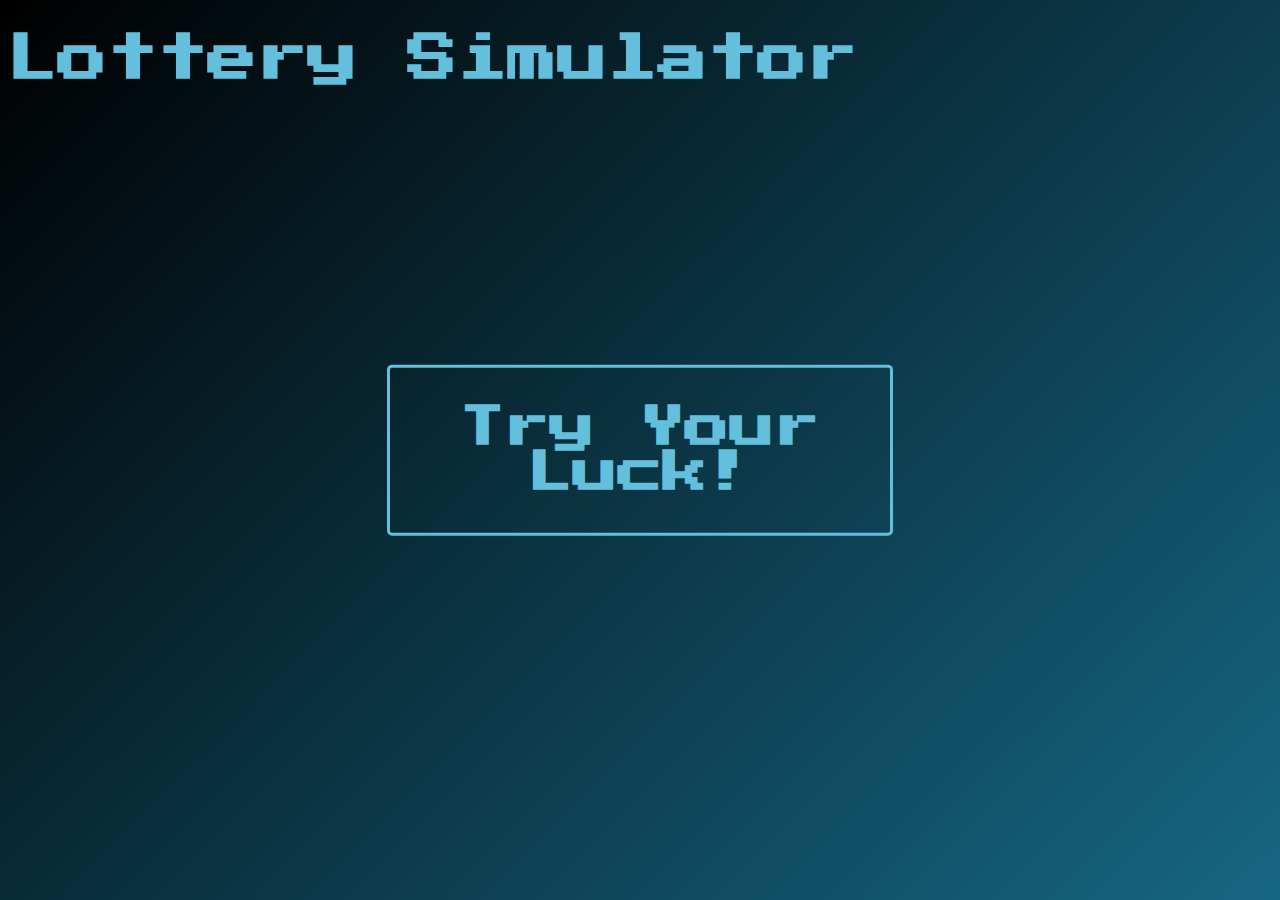
<file: index.html>
<!doctype html>
<html>
<head>
    <meta charset="utf-8">
    <title>Lottery Simulator</title>
    <!-- Internal Style Sheet -->
    <style type="text/css">
        a {text-decoration: none; display: block;}
        .button {top: 50%; position: absolute;
                 left: 50%; -ms-transform: translate(-50%, -50%); 
                 transform: translate(-50%, -50%);}
    </style>
    <!-- End of Style Sheet -->
    <link rel="stylesheet" href="styles.css">
    <link rel="icon" href="./icons/favicon.ico">
    <meta name="viewport" content="width=device-width, initial-scale=1">
    <link rel="stylesheet" media="screen and (max-width:750px)" href="handheld.css"/>
</head>
<body>
    <!-- Header -->
    <div id=header>
        <h1>Lottery Simulator</h1>
    </div> 
    <br />
    <!-- End of Header -->
    
    <!-- Main Section -->
    <div id=main>
        <center>
        <div class=button>
            <a href="results.html"><h2>Try Your Luck!</h2></a>
        </div>
        </center>
    </div>
    <!-- End of Main Section -->
</body>
</html>
</file>
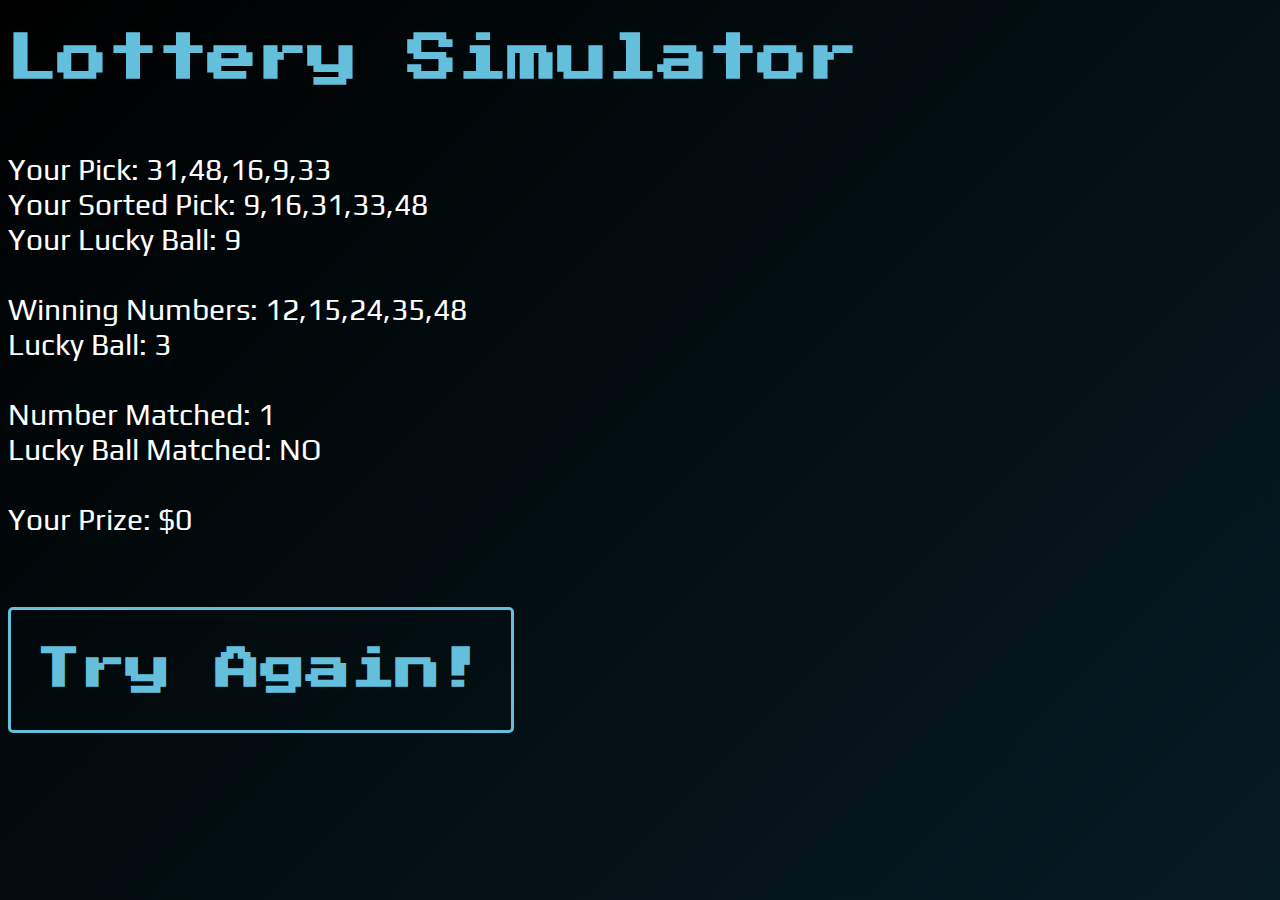
<file: results.html>
<!doctype html>
<html>
<head>
    <meta charset="utf-8">
    <title>Lottery Simulator</title>
    <!-- Internal Style Sheet -->
    <style type="text/css">
        @media (max-width: 750px) {.no-mobile {display: none}}
    </style>
    <!-- End of Style Sheet -->
    <link rel="stylesheet" href="styles.css">
    <link rel="icon" href="./icons/favicon.ico">
    <meta name="viewport" content="width=device-width, initial-scale=1">
    <link rel="stylesheet" media="screen and (max-width:750px)" href="handheld.css"/>
</head>
<body>
    <!-- Header -->
    <div id=header>
        <h1>Lottery Simulator</h1>
    </div> 
    <br />
    <!-- End of Header -->
    
    <!-- Main Section -->
    <div id=main>
        <script language="javascript">
            function repeats(n, array) 
            {
                for (j = 0; j < 5; j++)
                {
                    if (n == array[j])
                    {
                        return 1;
                    }
                }
                return 0;
            }
        
            winningNum = [12,15,24,35,48];
            luckyBall = 3;
            
            pick = [-1,-1,-1,-1,-1];
            for (i = 0; i < 5; i++)
            {
                n = Math.random() * 47 + 1;
                n = Math.ceil(n);
                
                while (repeats(n,pick))
                {
                    n = Math.random() * 47 + 1;
                    n = Math.ceil(n);
                }
                pick[i] = n;
            }
            document.write("Your Pick: "+pick);
            document.write("<br />");
            n = Math.random() * 17 + 1;
            n = Math.ceil(n);
            myLuckyBall = n;
            
            sortedPick = pick.sort((a,b) => a-b); 
            
            numMatched = 0;
            luckyMatched = 0;
            for (i = 0; i < 5; i++)
            {
                if (sortedPick[i] == winningNum[i])
                {
                    numMatched++;
                }
            }
            if (myLuckyBall == luckyBall)
            {
                luckyMatched = 1;
            }
            
            prize = "$0";
            if (numMatched == 5)
            {
                if (luckyMatched)
                {
                    prize = "$7,000 a WEEK for LIFE";
                }
                else 
                {
                    prize = "$25,000 a YEAR for LIFE";
                }
            }
            else if (numMatched == 4)
            {
                if (luckyMatched)
                {
                    prize = "$5,000";
                }
                else 
                {
                    prize = "$200";
                }
            }
            else if (numMatched == 3)
            {
                if (luckyMatched)
                {
                    prize = "$150";
                }
                else 
                {
                    prize = "$20";
                }
            }
            else if (numMatched == 2)
            {
                if (luckyMatched)
                {
                    prize = "$25";
                }
                else 
                {
                    prize = "$3";
                }
            }
            else if (numMatched == 1)
            {
                if (luckyMatched)
                {
                    prize = "$6";
                }
            }
            else
            {
                if (luckyMatched)
                {
                    prize = "$4";
                }
            }
            
            if (luckyMatched)
            {
                luckyMatched = "YES";
            }
            else 
            {
                luckyMatched = "NO";
            }
            
            document.write("Your Sorted Pick: "+sortedPick);
            document.write("<br />");
            document.write("Your Lucky Ball: "+myLuckyBall);
            document.write("<br />");
            document.write("<br />");
            document.write("Winning Numbers: "+winningNum);
            document.write("<br />");
            document.write("Lucky Ball: "+luckyBall);
            document.write("<br />");
            document.write("<br />");
            document.write("Number Matched: "+numMatched);
            document.write("<br />");
            document.write("Lucky Ball Matched: "+luckyMatched);
            document.write("<br />");
            document.write("<br />");
            document.write("Your Prize: "+prize);
        </script> 
        <br />
        <br />
        <br />
        <div class=button>
            <a href="results.html"><h2>Try Again!</h2></a>
        </div>
    </div>
    <!-- End of Main Section -->
</body>
</html>
</file>
<file: styles.css>
@font-face{font-family: "Play";
src: url("./fonts/Play-Regular.ttf");}
@font-face{font-family: "PressStart2P";
src: url("./fonts/PressStart2P-Regular.ttf");}


body,html {color: #fff; font-family: "Play", sans-serif; font-size: 30px;}
h1 {font-family: "PressStart2P", sans-serif; color: #63bfdb;
    font-size: 50px;}
h2 {font-family: "PressStart2P", sans-serif;  color: #63bfdb;}
a {text-decoration: none; display: block;}
.button {text-align: center; border-radius: 5px; border-color: #63bfdb;
         border-style: solid; width: auto; max-width: 500px;}
.button:hover {background-color: rgba(245, 253, 255, 0.1);}

body {
    background: linear-gradient(-45deg, #3295ad, #e73c7e, #23a6d5, #000);
    background-size: 200% 5000%;
    animation: gradient 10s ease infinite;
}
@keyframes gradient {
    0% {
        background-position: 0% 50%;
    }
    50% {
        background-position: 100% 50%;
    }
    100% {
        background-position: 0% 50%;
    }
}

@media (max-width: 750px) {.no-mobile {display: none}}
</file>
<file: handheld.css>
@font-face{font-family: "Play";
src: url("./fonts/Play-Regular.ttf");}
@font-face{font-family: "PressStart2P";
src: url("./fonts/PressStart2P-Regular.ttf");}


body,html {color: #fff; font-family: "Play", sans-serif; font-size: 5vw;}
h1 {font-family: "PressStart2P", sans-serif; color: #63bfdb;
    font-size: 8vw;}
h2 {font-family: "PressStart2P", sans-serif;  color: #63bfdb;}
a {text-decoration: none; display: block;}
.button {text-align: center; border-radius: 5px; border-color: #63bfdb;
         border-style: solid; width: auto; max-width: 500px;}
.button:hover {background-color: rgba(245, 253, 255, 0.1);}

body {
    background: linear-gradient(-45deg, #3295ad, #e73c7e, #23a6d5, #000);
    background-size: 200% 5000%;
    animation: gradient 10s ease infinite;
}
@keyframes gradient {
    0% {
        background-position: 0% 50%;
    }
    50% {
        background-position: 100% 50%;
    }
    100% {
        background-position: 0% 50%;
    }
}

@media (max-width: 750px) {.no-mobile {display: none}}
</file>
